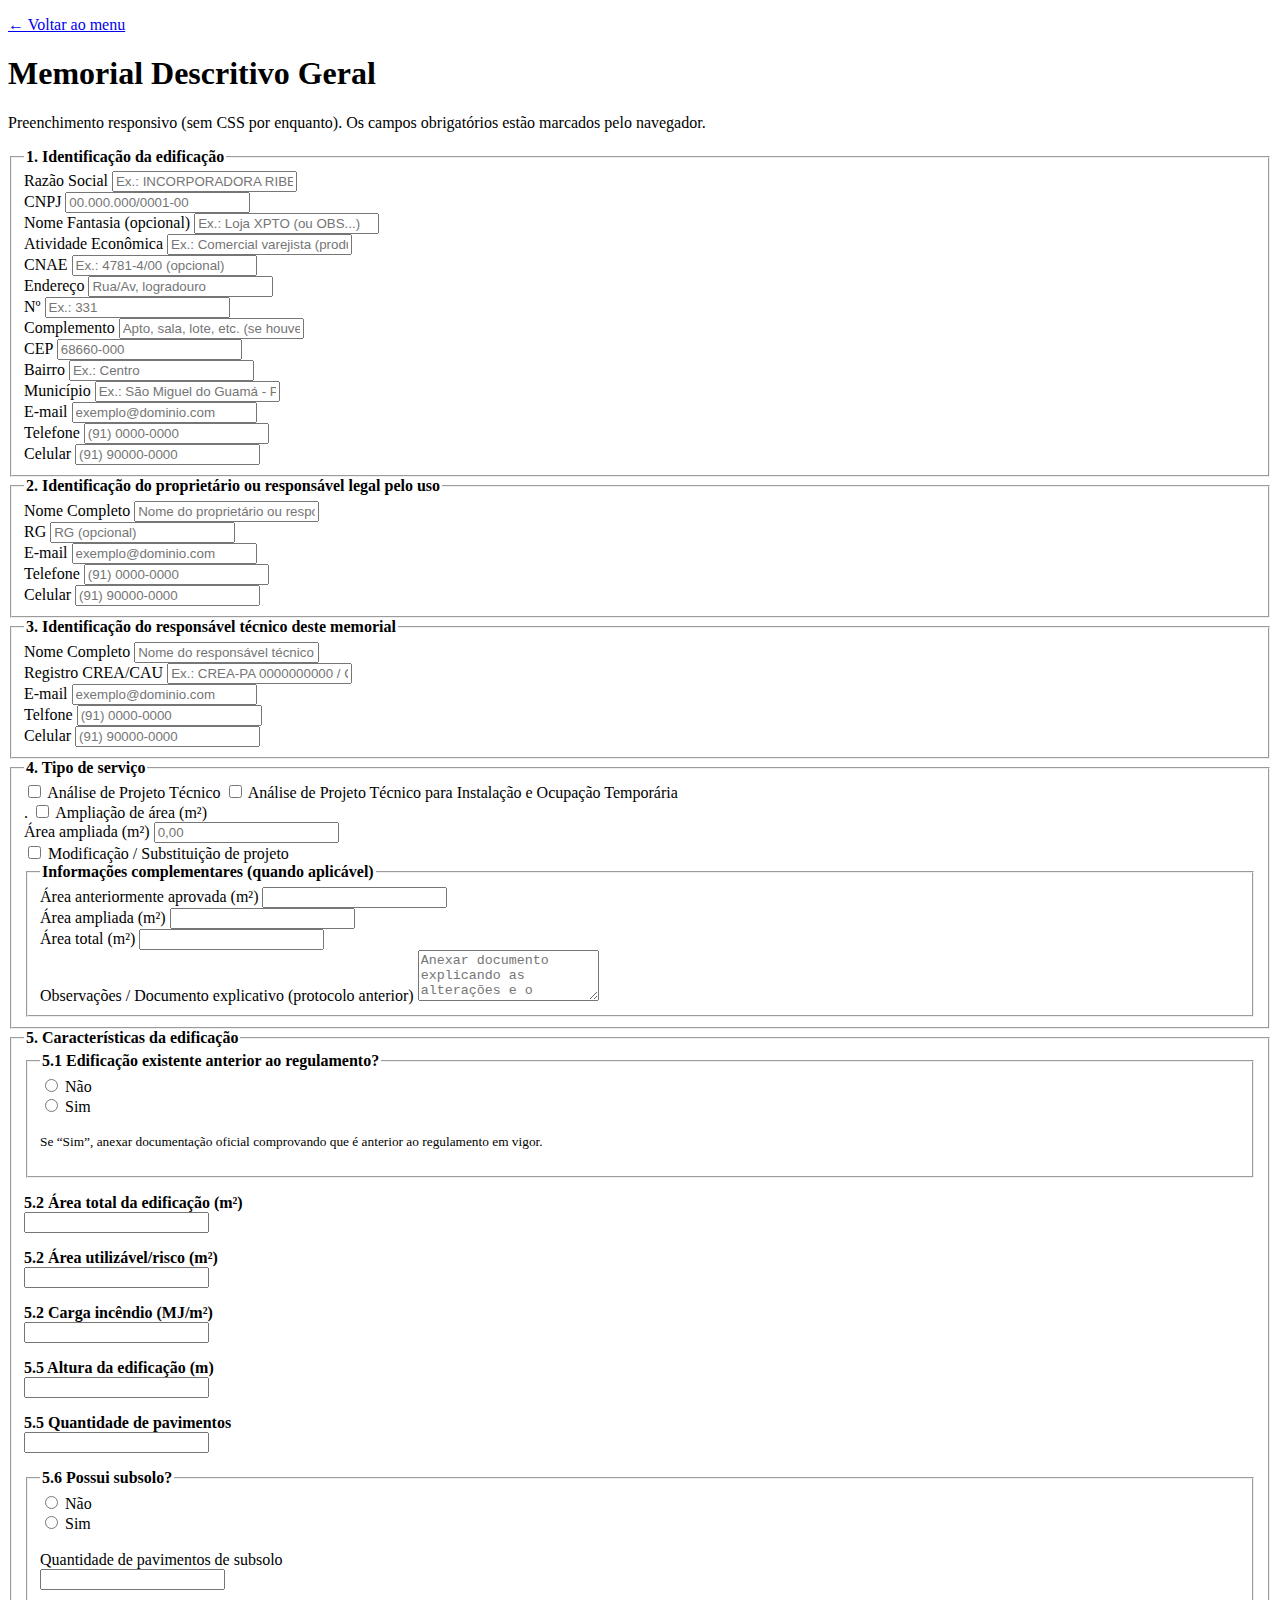
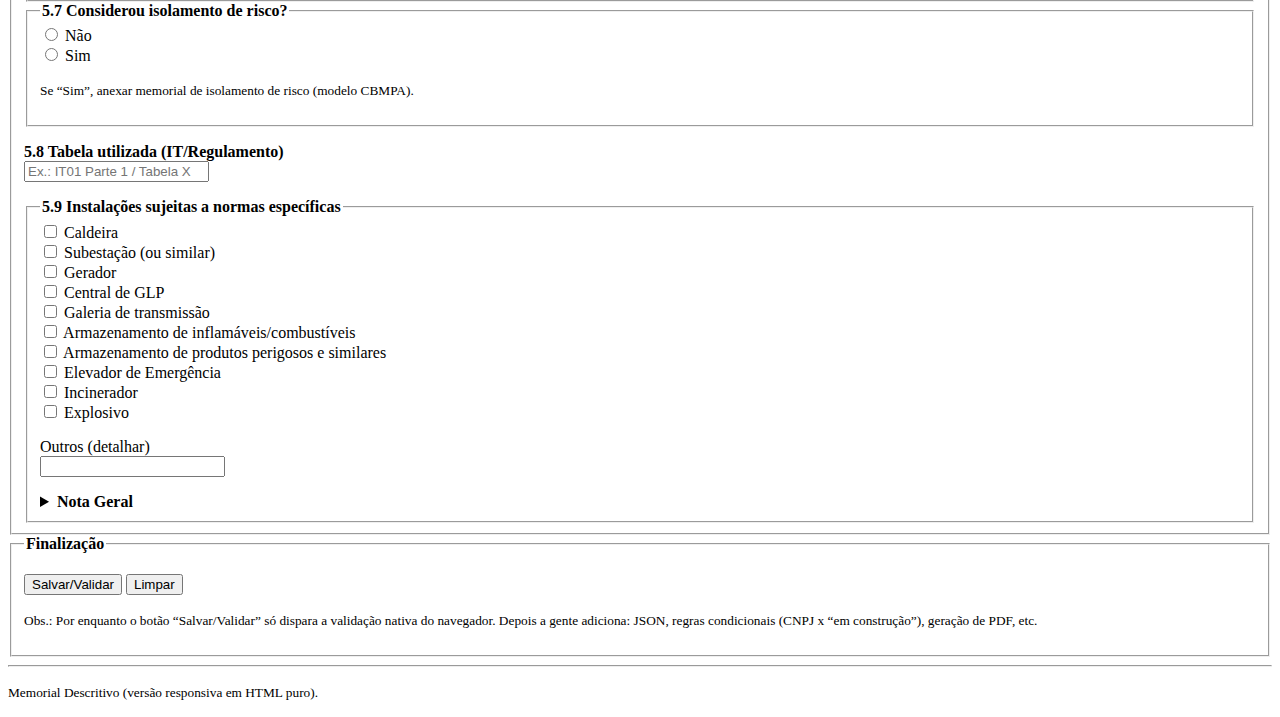
<file: memorial/memorial-descritivo.html>
<!doctype html>
<html lang="pt-BR">
<head>
  <meta charset="utf-8" />
  <!-- Responsivo nativo: faz o layout se adaptar ao celular -->
  <meta name="viewport" content="width=device-width, initial-scale=1" />
  <title>Memorial Descritivo Geral</title>
  <link rel="stylesheet" href="../css/base.css">
</head>

<body>

  <!-- Link de retorno ao menu (index está na raiz; este arquivo está em /memorial) -->
  <p><a href="../index.html">← Voltar ao menu</a></p>

  <header>
    <h1>Memorial Descritivo Geral</h1>
    <p>
      Preenchimento responsivo (sem CSS por enquanto). Os campos obrigatórios estão marcados pelo navegador.
    </p>
  </header>

  <main>

    <!-- FORMULÁRIO PRINCIPAL -->
    <form id="form-memorial" autocomplete="on">

      <!-- =========================
           1. IDENTIFICAÇÃO DA EDIFICAÇÃO
           ========================= -->
      <fieldset>
  <legend><strong>1. Identificação da edificação</strong></legend>

  <!-- =========================================
       1.1 Razão Social / CNPJ (mesma linha)
       - Em telas grandes: 2 colunas (2fr / 1fr)
       - Em celular: vira 1 coluna automaticamente
       ========================================= -->
  <div class="form-row grid-2">

    <div class="form-field">
      <label for="razao_social">Razão Social</label>
      <input id="razao_social" name="razao_social" type="text" required
             placeholder="Ex.: INCORPORADORA RIBEIRO ALVES LTDA ME" />
    </div>

    <div class="form-field">
      <label for="cnpj">CNPJ</label>

      <!--
        LÓGICA (sem JS por enquanto):
        - Se marcar “sem CNPJ”, o usuário deixa o campo CNPJ vazio.
        - Depois adicionaremos JS para tornar isso automático.
      -->

      <input id="cnpj" name="cnpj" type="text"
             inputmode="numeric"
             placeholder="00.000.000/0001-00"
             pattern="(\d{2}\.\d{3}\.\d{3}\/\d{4}\-\d{2})|(\d{14})" />

    </div>

  </div>

  <!-- =========================================
       1.2 Nome Fantasia (1 campo "linha cheia")
       Ocupa a mesma largura total da linha 1.1
       ========================================= -->
  <div class="form-row grid-1">
    <div class="form-field">
      <label for="nome_fantasia">Nome Fantasia (opcional)</label>
      <input id="nome_fantasia" name="nome_fantasia" type="text"
             placeholder="Ex.: Loja XPTO (ou OBS...)" />
    </div>
  </div>

  <!-- =========================================
       1.3 Atividade Econômica / CNAE (2 campos)
       ========================================= -->
  <div class="form-row grid-2">

    <div class="form-field">
      <label for="atividade">Atividade Econômica</label>
      <input id="atividade" name="atividade" type="text" required
             placeholder="Ex.: Comercial varejista (produtos têxteis)" />
    </div>

    <div class="form-field">
      <label for="cnae">CNAE</label>
      <input id="cnae" name="cnae" type="text"
             placeholder="Ex.: 4781-4/00 (opcional)" />
    </div>

  </div>

  <!-- =========================================
       1.4 Endereço / Nº (2 campos)
       ========================================= -->
  <div class="form-row grid-2">

    <div class="form-field">
      <label for="endereco">Endereço</label>
      <input id="endereco" name="endereco" type="text" required
             placeholder="Rua/Av, logradouro" />
    </div>

    <div class="form-field">
      <label for="numero">Nº</label>
      <input id="numero" name="numero" type="text" required
             placeholder="Ex.: 331" />
    </div>

  </div>

  <!-- =========================================
       1.4 Complemento (1 campo linha cheia)
       ========================================= -->
  <div class="form-row grid-1">
    <div class="form-field">
      <label for="complemento">Complemento</label>
      <input id="complemento" name="complemento" type="text"
             placeholder="Apto, sala, lote, etc. (se houver)" />
    </div>
  </div>

  <!-- =========================================
       1.4 CEP / Bairro / Município (3 campos)
       ========================================= -->
  <div class="form-row grid-3">

    <div class="form-field">
      <label for="cep">CEP</label>
      <input id="cep" name="cep" type="text" inputmode="numeric"
             placeholder="68660-000"
             pattern="(\d{5}\-\d{3})|(\d{8})" />
    </div>

    <div class="form-field">
      <label for="bairro">Bairro</label>
      <input id="bairro" name="bairro" type="text" required placeholder="Ex.: Centro" />
    </div>

    <div class="form-field">
      <label for="municipio">Município</label>
      <input id="municipio" name="municipio" type="text" required
             placeholder="Ex.: São Miguel do Guamá - PA" />
    </div>

  </div>

  <!-- =========================================
       1.5 E-mail / Fone / Celular (3 campos)
       ========================================= -->
  <div class="form-row grid-3">

    <div class="form-field">
      <label for="email">E-mail</label>
      <input id="email" name="email" type="email" placeholder="exemplo@dominio.com" />
    </div>

    <div class="form-field">
      <label for="fone">Telefone</label>
      <input id="fone" name="fone" type="tel" inputmode="tel" placeholder="(91) 0000-0000" />
    </div>

    <div class="form-field">
      <label for="cel">Celular</label>
      <input id="cel" name="cel" type="tel" inputmode="tel" placeholder="(91) 90000-0000" />
    </div>

  </div>

  <!-- =====================================================
       ✅ DAQUI PRA BAIXO VOCÊ CONTINUA O RESTANTE DO FORMULÁRIO
       Use o mesmo padrão:
       - 2 campos na linha:   <div class="form-row grid-2"> ... </div>
       - 3 campos na linha:   <div class="form-row grid-3"> ... </div>
       - 1 campo linha cheia: <div class="form-row grid-1"> ... </div>
       ===================================================== -->

</fieldset>


<!-- =====================================================
     2. IDENTIFICAÇÃO DO PROPRIETÁRIO / RESPONSÁVEL LEGAL
     Padrão responsivo:
     - grid-2: 2 campos na mesma linha (desktop)
     - grid-3: 3 campos na mesma linha (desktop)
     - em celular tudo vira 1 coluna automaticamente
     ===================================================== -->
<fieldset>
  <legend><strong>2. Identificação do proprietário ou responsável legal pelo uso</strong></legend>

  <!-- 2.1 Nome Completo / RG (mesma linha) -->
  <div class="form-row grid-2">
    <div class="form-field">
      <label for="prop_nome">Nome Completo</label>
      <input id="prop_nome" name="prop_nome" type="text" required
             placeholder="Nome do proprietário ou responsável legal" />
    </div>

    <div class="form-field">
      <label for="prop_rg">RG</label>
      <input id="prop_rg" name="prop_rg" type="text"
             placeholder="RG (opcional)" />
    </div>
  </div>

  <!-- 2.2 E-mail / Fone / Celular (3 campos, mesma largura do bloco) -->
  <div class="form-row grid-3">
    <div class="form-field">
      <label for="prop_email">E-mail</label>
      <input id="prop_email" name="prop_email" type="email"
             placeholder="exemplo@dominio.com" />
    </div>

    <div class="form-field">
      <label for="prop_fone">Telefone</label>
      <input id="prop_fone" name="prop_fone" type="tel" inputmode="tel"
             placeholder="(91) 0000-0000" />
    </div>

    <div class="form-field">
      <label for="prop_cel">Celular</label>
      <input id="prop_cel" name="prop_cel" type="tel" inputmode="tel"
             placeholder="(91) 90000-0000" />
    </div>
  </div>

  <!-- =====================================================
       DAQUI PRA BAIXO (se você quiser continuar na seção 2)
       Ex.: CPF, endereço do proprietário, etc.
       Use grid-1 / grid-2 / grid-3 conforme a necessidade.
       ===================================================== -->
</fieldset>


<!-- =====================================================
     3. IDENTIFICAÇÃO DO RESPONSÁVEL TÉCNICO
     Objetivo: manter proporções parecidas com o bloco 2
     ===================================================== -->
<fieldset>
  <legend><strong>3. Identificação do responsável técnico deste memorial</strong></legend>

  <!-- 3.1 Nome Completo / Registro CREA-CAU (mesma linha) -->
  <div class="form-row grid-2">
    <div class="form-field">
      <label for="rt_nome">Nome Completo</label>
      <input id="rt_nome" name="rt_nome" type="text" required
             placeholder="Nome do responsável técnico" />
    </div>

    <div class="form-field">
      <label for="rt_registro">Registro CREA/CAU</label>
      <input id="rt_registro" name="rt_registro" type="text" required
             placeholder="Ex.: CREA-PA 0000000000 / CAU A000000-0" />
    </div>
  </div>

  <!-- 3.3 E-mail / Fone / Celular (3 campos) -->
  <div class="form-row grid-3">
    <div class="form-field">
      <label for="rt_email">E-mail</label>
      <input id="rt_email" name="rt_email" type="email"
             placeholder="exemplo@dominio.com" />
    </div>

    <div class="form-field">
      <label for="rt_fone">Telfone</label>
      <input id="rt_fone" name="rt_fone" type="tel" inputmode="tel"
             placeholder="(91) 0000-0000" />
    </div>

    <div class="form-field">
      <label for="rt_cel">Celular</label>
      <input id="rt_cel" name="rt_cel" type="tel" inputmode="tel"
             placeholder="(91) 90000-0000" />
    </div>
  </div>

  <!-- =====================================================
       DAQUI PRA BAIXO (se você quiser continuar na seção 3)
       Ex.: ART/RRT, endereço profissional, etc.
       Use grid-1 / grid-2 / grid-3 conforme a necessidade.
       ===================================================== -->
</fieldset>


<!-- =====================================================
     4. TIPO DE SERVIÇO  (versão “grade” tipo oficial)
     - CSS isolado: não interfere nos labels do formulário geral
     ===================================================== -->
<fieldset class="md-servico">
  <legend><strong>4. Tipo de serviço</strong></legend>

  <div class="md-servico__grid">

    <!-- 4.1 Duas opções principais (lado a lado no desktop) -->
    <div class="md-servico__opcoes">

      <label class="md-servico__chkline">
        <input type="checkbox" name="tipo_servico" value="analise_projeto" />
        <span class="md-servico__txt">Análise de Projeto Técnico</span>
      </label>

      <label class="md-servico__chkline">
        <input type="checkbox" name="tipo_servico" value="analise_temporaria" />
        <span class="md-servico__txt">Análise de Projeto Técnico para Instalação e Ocupação Temporária</span>
      </label>

    </div>

    <!-- 4.2 Ampliação de área: alinhado com o label "Área ampliada" -->
    <div class="md-servico__ampliacao">

      <!-- ESQUERDA: spacer + checkbox+texto -->
      <div class="md-servico__ampl-left">
        <!-- spacer invisível para alinhar com o label da direita -->
        <span class="md-servico__label-spacer" aria-hidden="true">.</span>

        <label class="md-servico__chkline">
          <input type="checkbox" name="tipo_servico" value="ampliacao_area" />
          <span class="md-servico__txt">Ampliação de área (m²)</span>
        </label>
      </div>

      <!-- DIREITA: label + input (padrão do formulário) -->
      <div class="form-field">
        <label for="area_ampliacao">Área ampliada (m²)</label>
        <input id="area_ampliacao" name="area_ampliacao"
               type="number" min="0" step="0.01" placeholder="0,00" />
      </div>

    </div>

    <!-- 4.3 Modificação/Substituição -->
    <label class="md-servico__chkline">
      <input type="checkbox" name="tipo_servico" value="modificacao_projeto" />
      <span class="md-servico__txt">Modificação / Substituição de projeto</span>
    </label>

    <!-- 4.4 Informações complementares -->
    <fieldset class="md-servico__box-comp">
      <legend><strong>Informações complementares (quando aplicável)</strong></legend>

      <div class="md-servico__comp-areas">

        <div class="form-field">
          <label for="area_anterior">Área anteriormente aprovada (m²)</label>
          <input id="area_anterior" name="area_anterior" type="number" min="0" step="0.01" />
        </div>

        <div class="form-field">
          <label for="area_ampliada_total">Área ampliada (m²)</label>
          <input id="area_ampliada_total" name="area_ampliada_total" type="number" min="0" step="0.01" />
        </div>

        <div class="form-field">
          <label for="area_total_servico">Área total (m²)</label>
          <input id="area_total_servico" name="area_total_servico" type="number" min="0" step="0.01" />
        </div>

      </div>

      <div class="form-row grid-1">
        <div class="form-field">
          <label for="obs_servico">Observações / Documento explicativo (protocolo anterior)</label>
          <textarea id="obs_servico" name="obs_servico" rows="3"
                    placeholder="Anexar documento explicando as alterações e o protocolo da aprovação anterior."></textarea>
        </div>
      </div>

    </fieldset>

  </div>
</fieldset>





  <!-- =====================================================
       DAQUI PRA BAIXO (continuação futura)
       - Aqui entram regras condicionais em JS:
         * só liberar campos se checkbox estiver marcado
       - Aqui também entra validação cruzada com JSON
       ===================================================== -->

</fieldset>


      <!-- =========================
           5. CARACTERÍSTICAS DA EDIFICAÇÃO (começo)
           ========================= -->
      <fieldset>
        <legend><strong>5. Características da edificação</strong></legend>

        <fieldset>
          <legend><strong>5.1 Edificação existente anterior ao regulamento?</strong></legend>
          <label><input type="radio" name="edif_anterior" value="nao" required /> Não</label><br />
          <label><input type="radio" name="edif_anterior" value="sim" /> Sim</label>
          <p><small>Se “Sim”, anexar documentação oficial comprovando que é anterior ao regulamento em vigor.</small></p>
        </fieldset>

        <p>
          <label for="area_total"><strong>5.2 Área total da edificação (m²)</strong></label><br />
          <input id="area_total" name="area_total" type="number" min="0" step="0.01" required />
        </p>

        <p>
          <label for="area_risco"><strong>5.2 Área utilizável/risco (m²)</strong></label><br />
          <input id="area_risco" name="area_risco" type="number" min="0" step="0.01" />
        </p>

        <p>
          <label for="carga_incendio"><strong>5.2 Carga incêndio (MJ/m²)</strong></label><br />
          <input id="carga_incendio" name="carga_incendio" type="number" min="0" step="0.01" />
        </p>

        <p>
          <label for="altura_edif"><strong>5.5 Altura da edificação (m)</strong></label><br />
          <input id="altura_edif" name="altura_edif" type="number" min="0" step="0.01" required />
        </p>

        <p>
          <label for="pavimentos"><strong>5.5 Quantidade de pavimentos</strong></label><br />
          <input id="pavimentos" name="pavimentos" type="number" min="0" step="1" />
        </p>

        <fieldset>
          <legend><strong>5.6 Possui subsolo?</strong></legend>
          <label><input type="radio" name="tem_subsolo" value="nao" required /> Não</label><br />
          <label><input type="radio" name="tem_subsolo" value="sim" /> Sim</label><br /><br />
          <label for="subsolo_qtd">Quantidade de pavimentos de subsolo</label><br />
          <input id="subsolo_qtd" name="subsolo_qtd" type="number" min="0" step="1" />
        </fieldset>

        <fieldset>
          <legend><strong>5.7 Considerou isolamento de risco?</strong></legend>
          <label><input type="radio" name="isolamento_risco" value="nao" required /> Não</label><br />
          <label><input type="radio" name="isolamento_risco" value="sim" /> Sim</label>
          <p><small>Se “Sim”, anexar memorial de isolamento de risco (modelo CBMPA).</small></p>
        </fieldset>

        <p>
          <label for="tabela_it"><strong>5.8 Tabela utilizada (IT/Regulamento)</strong></label><br />
          <input id="tabela_it" name="tabela_it" type="text" placeholder="Ex.: IT01 Parte 1 / Tabela X" />
        </p>

        <fieldset>
          <legend><strong>5.9 Instalações sujeitas a normas específicas</strong></legend>

          <label><input type="checkbox" name="inst_especificas" value="caldeira" /> Caldeira</label><br />
          <label><input type="checkbox" name="inst_especificas" value="subestacao" /> Subestação (ou similar)</label><br />
          <label><input type="checkbox" name="inst_especificas" value="gerador" /> Gerador</label><br />
          <label><input type="checkbox" name="inst_especificas" value="glp" /> Central de GLP</label><br />
          <label><input type="checkbox" name="inst_especificas" value="galeria" /> Galeria de transmissão</label><br />
          <label><input type="checkbox" name="inst_especificas" value="inflamaveis" /> Armazenamento de inflamáveis/combustíveis</label><br />
          <label><input type="checkbox" name="inst_especificas" value="perigosos" /> Armazenamento de produtos perigosos e similares</label><br />
          <label><input type="checkbox" name="inst_especificas" value="elevador_emerg" /> Elevador de Emergência</label><br />
          <label><input type="checkbox" name="inst_especificas" value="incinerador" /> Incinerador</label><br />
          <label><input type="checkbox" name="inst_especificas" value="explosivo" /> Explosivo</label><br />

          <p>
            <label for="inst_outros">Outros (detalhar)</label><br />
            <input id="inst_outros" name="inst_outros" type="text" />
          </p>

          <details>
            <summary><strong>Nota Geral</strong></summary>
            <ul>
              <li>As instalações acima devem ser plotadas no projeto, obedecendo aos critérios de segurança das respectivas normas.</li>
              <li>Para Central de GLP e Elevador de Emergência, pode ser exigido memorial específico (modelo CBMPA).</li>
            </ul>
          </details>

        </fieldset>
      </fieldset>

      <!-- AÇÕES -->
      <fieldset>
        <legend><strong>Finalização</strong></legend>

        <p>
          <button type="submit">Salvar/Validar</button>
          <button type="reset">Limpar</button>
        </p>

        <p>
          <small>
            Obs.: Por enquanto o botão “Salvar/Validar” só dispara a validação nativa do navegador.
            Depois a gente adiciona: JSON, regras condicionais (CNPJ x “em construção”), geração de PDF, etc.
          </small>
        </p>
      </fieldset>

    </form>

  </main>

  <footer>
    <hr />
    <p><small>Memorial Descritivo (versão responsiva em HTML puro).</small></p>
  </footer>

</body>
</html>
</file>
<file: css/base.css>
{
  "identificacao": {
    "razao_social": "",
    "cnpj": "",
    "atividade": "",
    "endereco": {
      "logradouro": "",
      "numero": "",
      "bairro": "",
      "municipio": "",
      "uf": "",
      "cep": ""
    },
    "situacao": {
      "em_atividade": false,
      "ano": ""
    }
  }
}
</file>
